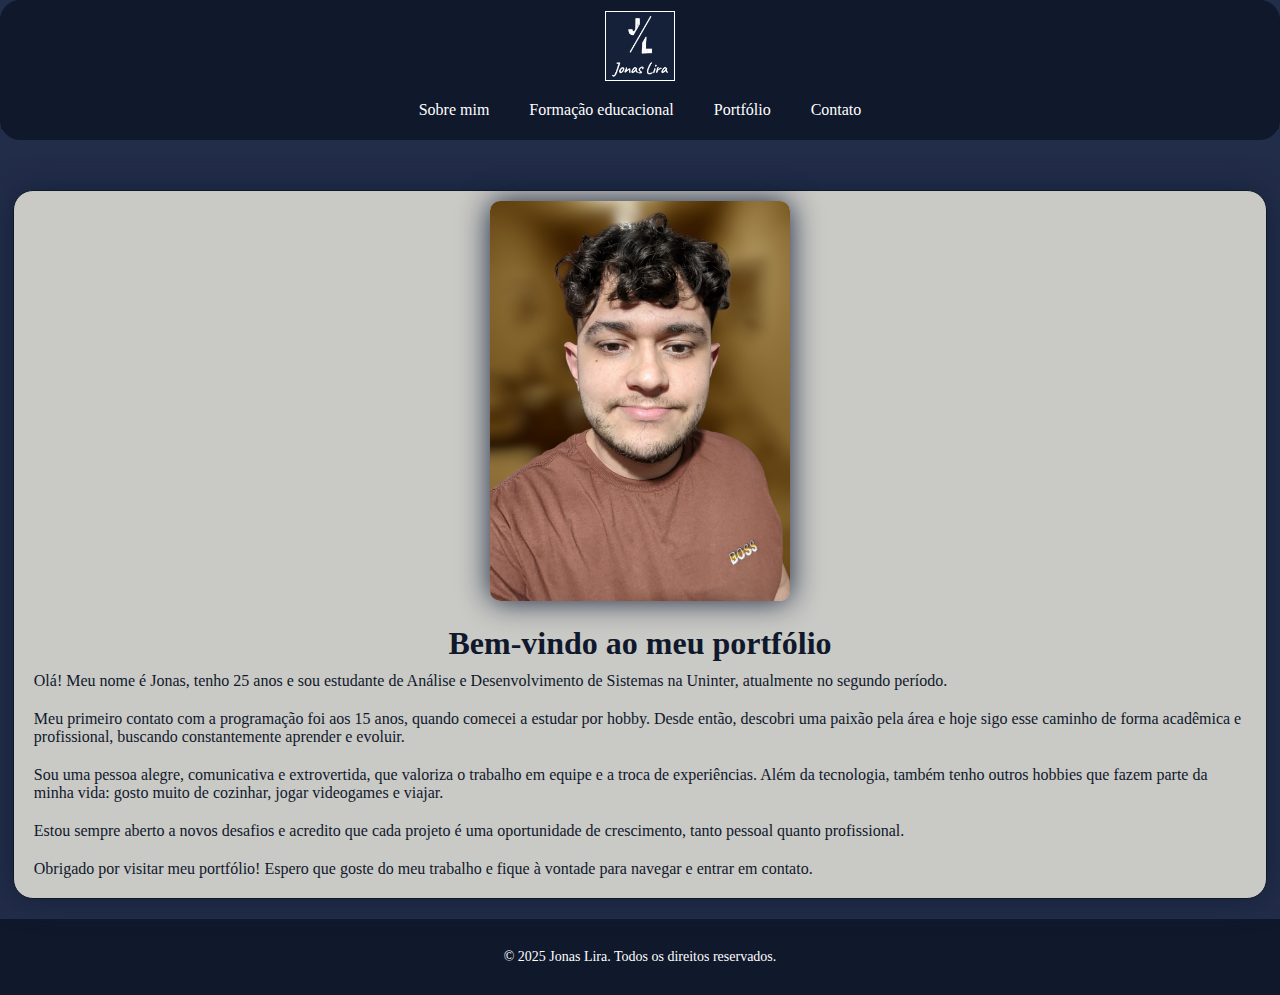
<file: index.html>
<!DOCTYPE html>
<html lang="en">
<head>
    <meta charset="UTF-8">
    <meta name="viewport" content="width=device-width, initial-scale=1.0">
    <title>Portfólio pessoal</title>
    <link rel="stylesheet" href="CSS/style.css">
</head>
<body>
    <header>
        <div class="container">
            <div class="logo"> <!--Logo-->
                <a href="index.html">
                    <img src="images/Jo.png" alt="Logo do Portfólio">
                </a>
            </div>
            <div class="menu"> <!--Menu de navegação-->
                <a href="index.html">Sobre mim</a>
                <a href="formacao.html">Formação educacional</a>
                <a href="portfolio.html">Portfólio</a>
                <a href="contato.html">Contato</a>

            </div>
        </div>
    </header>
    <!--Conteúdo da página-->
    <section class="conteudopai"> 
        <div class="conteudofilho">
            <div class="index">
                <div> 
                    <img src="images/FotoJonas.jpg" alt="Foto do Jonas">
                </div>
                <div>
                    <h2>Bem-vindo ao meu portfólio</h2>

                    <p>
                        Olá! Meu nome é Jonas, tenho 25 anos e sou estudante de Análise e Desenvolvimento de Sistemas na Uninter, atualmente no segundo período.
                    </p>
                    
                    <p>
                        Meu primeiro contato com a programação foi aos 15 anos, quando comecei a estudar por hobby. Desde então, descobri uma paixão pela área e 
                        hoje sigo esse caminho de forma acadêmica e profissional, buscando constantemente aprender e evoluir.
                    </p>

                    <p>
                        Sou uma pessoa alegre, comunicativa e extrovertida, que valoriza o trabalho em equipe e a troca de experiências. Além da tecnologia, também 
                        tenho outros hobbies que fazem parte da minha vida: gosto muito de cozinhar, jogar videogames e viajar.
                    </p>                    

                    <p>                    
                        Estou sempre aberto a novos desafios e acredito que cada projeto é uma oportunidade de crescimento, tanto pessoal quanto profissional.
                    </p>

                    <p>
                        Obrigado por visitar meu portfólio! Espero que goste do meu trabalho e fique à vontade para navegar e entrar em contato.
                    </p>
                </div>
            </div>
        </div>        
    </section>

    <footer> <!-- Rodapé -->
        <div class="rodape">
            <p>© 2025 Jonas Lira. Todos os direitos reservados.</p>
        </div>
    </footer>
    
</body>
</html>
</file>
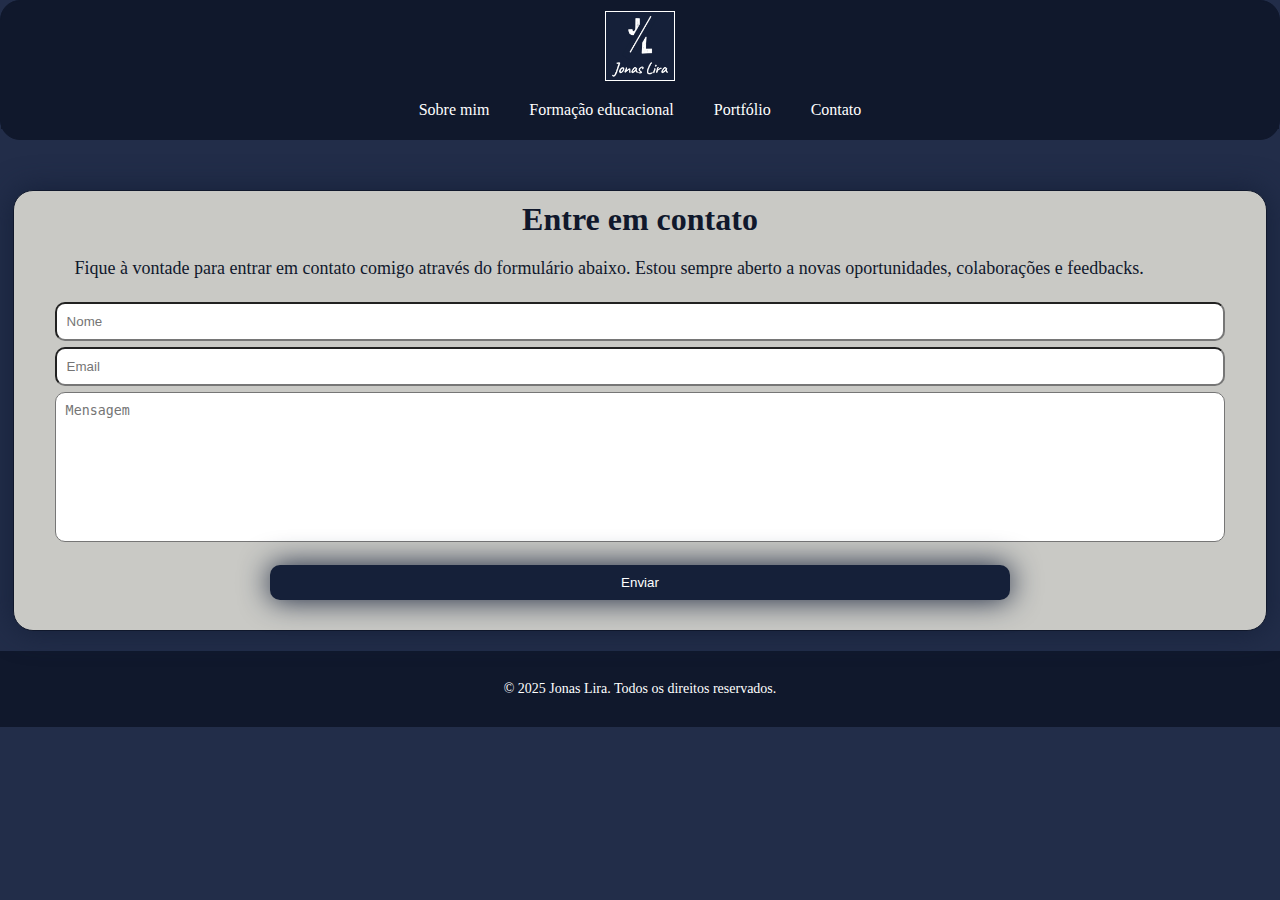
<file: contato.html>
<!DOCTYPE html>
<html lang="en">
<head>
    <meta charset="UTF-8">
    <meta name="viewport" content="width=device-width, initial-scale=1.0">
    <title>Portfólio pessoal</title>
    <link rel="stylesheet" href="CSS/style.css">
</head>
<body>
    <header>
        <div class="container">
            <div class="logo"> <!--Logo-->
                <a href="index.html">
                    <img src="images/Jo.png" alt="Logo do Portfólio">
                </a>
            </div>
            <div class="menu"> <!--Menu de navegação-->
                <a href="index.html">Sobre mim</a>
                <a href="formacao.html">Formação educacional</a>
                <a href="portfolio.html">Portfólio</a>
                <a href="contato.html">Contato</a>

            </div>
        </div>
    </header>
    <section class="conteudopai">
        <div class="conteudofilho">
            <div class="contato">
                <h2>Entre em contato</h2>
                <p>
                    Fique à vontade para entrar em contato comigo através do formulário abaixo. Estou sempre aberto a novas oportunidades, colaborações e feedbacks.
                </p>
            </div>
            <div>
                <form action="" class="formulario">                    
                    <input type="text" placeholder="Nome" class="inputcontato">
                    <input type="email" placeholder="Email" class="inputcontato">
                    <textarea placeholder="Mensagem" id="mensagem"></textarea>
                    <button id="botao">Enviar</button>  
                </form>             
            </div>
            
        </div>        
    </section>
    
    <footer> <!-- Rodapé -->
        <div class="rodape">
            <p>© 2025 Jonas Lira. Todos os direitos reservados.</p>
        </div>
    </footer>
    
</body>
</html>
</file>
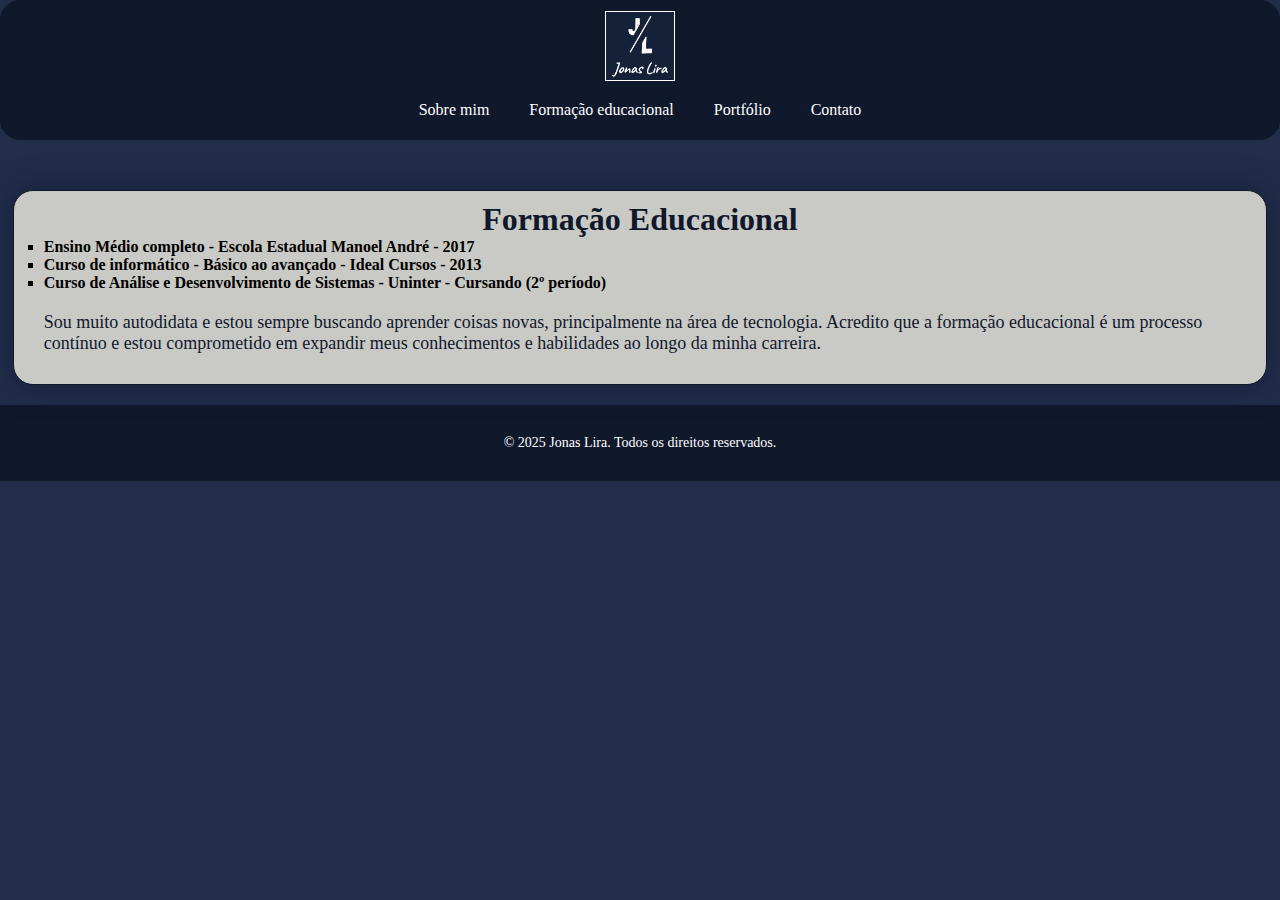
<file: formacao.html>
<!DOCTYPE html>
<html lang="en">
<head>
    <meta charset="UTF-8">
    <meta name="viewport" content="width=device-width, initial-scale=1.0">
    <title>Portfólio pessoal</title>
    <link rel="stylesheet" href="CSS/style.css">
</head>
<body>
    <header>
        <div class="container">
            <div class="logo"> <!--Logo-->
                <a href="index.html">
                    <img src="images/Jo.png" alt="Logo do Portfólio">
                </a>
            </div>
            <div class="menu"> <!--Menu de navegação-->
                <a href="index.html">Sobre mim</a>
                <a href="formacao.html">Formação educacional</a>
                <a href="portfolio.html">Portfólio</a>
                <a href="contato.html">Contato</a>

            </div>
        </div>
    </header>
    
    <section class="conteudopai">
        <div class="conteudofilho">
            <div class="formacao">
                <h2>Formação Educacional</h2>
                
                <ul> <!--Lista não ordenada-->
                    <li><strong>Ensino Médio completo - Escola Estadual Manoel André - 2017</strong></li>
                    <li><strong>Curso de informático - Básico ao avançado - Ideal Cursos - 2013</strong></li>                
                    <li><strong>Curso de Análise e Desenvolvimento de Sistemas - Uninter - Cursando (2º período)</strong></li>
                </ul>

                <p>
                    Sou muito autodidata e estou sempre buscando aprender coisas novas, principalmente na área de tecnologia. 
                    Acredito que a formação educacional é um processo contínuo e estou comprometido em expandir meus conhecimentos e habilidades ao longo da minha carreira.    
                </p>
            </div>
            
        </div>        
    </section>
    
    <footer> <!-- Rodapé -->
        <div class="rodape">
            <p>© 2025 Jonas Lira. Todos os direitos reservados.</p>
        </div>
    </footer>
    
</body>
</html>
</file>
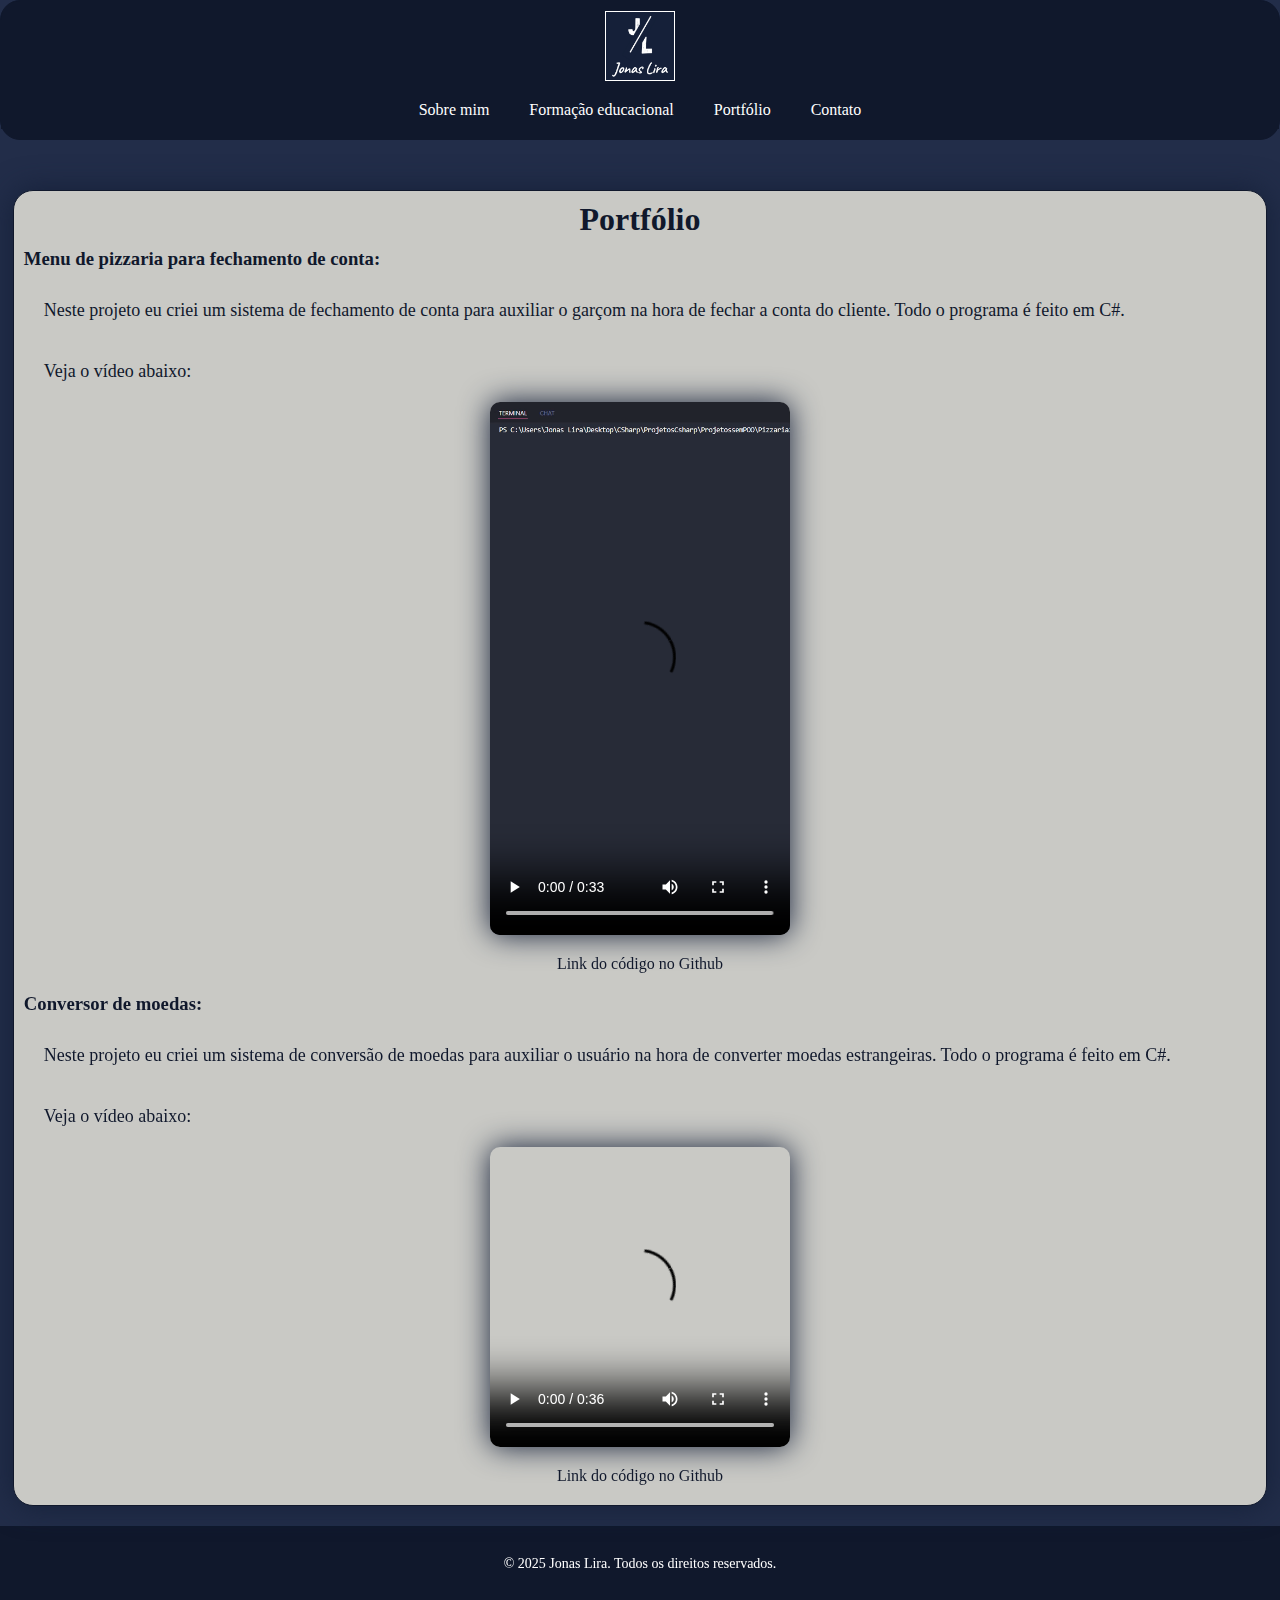
<file: portfolio.html>
<!DOCTYPE html>
<html lang="en">
<head>
    <meta charset="UTF-8">
    <meta name="viewport" content="width=device-width, initial-scale=1.0">
    <title>Portfólio pessoal</title>
    <link rel="stylesheet" href="CSS/style.css">
</head>
<body>
    <header>
        <div class="container">
            <div class="logo"> <!--Logo-->
                <a href="index.html">
                    <img src="images/Jo.png" alt="Logo do Portfólio">
                </a>
            </div>
            <div class="menu"> <!--Menu de navegação-->
                <a href="index.html">Sobre mim</a>
                <a href="formacao.html">Formação educacional</a>
                <a href="portfolio.html">Portfólio</a>
                <a href="contato.html">Contato</a>

            </div>
        </div>
    </header>

    <section class="conteudopai">
        <div class="conteudofilho">
            <div class="portfolio">
                <h2>Portfólio</h2>
                <h3>Menu de pizzaria para fechamento de conta:</h3>
                <p>Neste projeto eu criei um sistema de fechamento de conta
                    para auxiliar o garçom na hora de fechar a conta do cliente. Todo o programa é feito em C#.
                </p>
                <p>Veja o vídeo abaixo:</p>
                <video controls id="pizzaria">
                    <source src="videos/Pizzaria.mp4" type="video/mp4">
                </video>
                <a href="https://github.com/jonaslira00/menupizzaria">Link do código no Github</a>
                <h3>Conversor de moedas:</h3>
                <p>Neste projeto eu criei um sistema de conversão de moedas
                    para auxiliar o usuário na hora de converter moedas estrangeiras. Todo o programa é feito em C#.
                </p>
                <p>Veja o vídeo abaixo:</p>
                <video controls id="conversor">
                    <source src="videos/conversor.mp4" type="video/mp4">
                </video>
                <a href="https://github.com/jonaslira00/conversor">Link do código no Github</a>                
            </div>
            
        </div>        
    </section>
    
    <footer> <!-- Rodapé -->
        <div class="rodape">
            <p>© 2025 Jonas Lira. Todos os direitos reservados.</p>
        </div>
    </footer>
    
</body>
</html>
</file>
<file: CSS/style.css>
*{
    margin: 0;
    padding: 0;
    box-sizing: border-box;    
}

body{
    background-color: #222d49;    
}

/*Começo Estilização do menu*/
header{
    position: fixed;
    top: 0;
    width: 80%;
    z-index: 1000;
    left: 50%;
    transform: translateX(-50%);
}
.container {
    display: flex;    
    background-color: #10182c;
    justify-content:center;  
    padding: 10px;
    border: 1px solid #10182c;    
    border-radius: 20px;

}

.logo{    
    height: 100px;
}

.logo img {
    
    height: 100%;
    border: 1px solid white;
    margin-right: 40px;
}

.menu{    
    align-self: center;
}

.menu a{    
    color: white;
    padding: 10px 20px;    
    text-decoration: none;
}

.menu a:hover{
    background-color: #152039; 
    border: 1px solid #152039;
    border-radius: 10px; 
}
/*Fim da estilização do menu*/

/*Começo estilização das seções*/
.conteudopai{
    display: flex;    
    justify-content: center;
    width: 100%;
    margin-top: 150px       
}
.conteudofilho{     
    width: 80%;    
    background-color: #c9c9c5;
    margin-top: 20px;
    padding: 20px;   
    box-shadow: 0 0 30px #152039;
    border: 1px solid #10182c;    
    border-radius: 20px;
}
/*Fim da estilização das seções*/

/*Começo da estilização Sobre Mim*/
.index{
    display: flex;    
    align-items: center;    
    width: 100%;    
}

.index h2{
    text-align: center;    
    color: #10182c;
    width: 100%;
    height: 80px;        
    
}
.index p{
    color: #10182c;
    font-size: 18px;
    padding: 20px;
}

.index img{
    width: 500px;    
    height: auto;    
    border-radius: 10px;
    box-shadow: 0 0 30px #152039;    

}
/*Fim da estilização Sobre Mim*/


/*Começo da estilização Formação educacional*/
.formacao h2{
    text-align: center; 
    color: #10182c;
    width: 100%;
    height: 80px;        
    
}

.formacao ul{
    list-style-type: square;    
    padding-left: 20px;    
}

.formacao p{
    color: #10182c;
    font-size: 18px;
    padding: 20px;
}
/*Fim da estilização Formação educacional*/

/*Começo da estilização Portfólio*/
.portfolio{
    display: flex;
    flex-direction: column;   
}

.portfolio h2{
    text-align: center;
    color: #10182c;
    width: 100%;
    height: 80px;    
}

.portfolio h3{
    color: #10182c;    
    padding: 10px 0;    
}

.portfolio p{
    color: #10182c;
    font-size: 18px;
    padding: 20px;
}


#pizzaria{
    display: block;
    margin-left: auto;
    margin-right: auto;
    width: 20%;    
    border-radius: 10px;
    box-shadow: 0 0 30px #152039;
}
.portfolio a{
    display: block;
    margin-left: auto;
    margin-right: auto;
    margin-top: 10px;
    width: 30%;
    text-align: center;
    color: #10182c;    
    padding: 10px 0;     
    text-decoration: none;
}
.portfolio a:hover{
    background-color: #152039; 
    border: 1px solid #152039;
    border-radius: 10px; 
    color: white;
}
#conversor{
    display: block;
    margin-left: auto;
    margin-right: auto;
    width: 40%;    
    border-radius: 10px;
    box-shadow: 0 0 30px #152039;
}
/*Fim da estilização Portfólio*/

/*Começo da estilização Contato*/
.contato{
    width: 100%;
    display: flex; 
    flex-wrap: wrap;   
}

.contato h2{
    text-align: center;
    color: #10182c;
    width: 100%;
    height: 80px; 
}

.contato p{
    color: #10182c;
    font-size: 18px;
    padding: 20px;
    width: 80%;
    margin-left: auto;
    margin-right: auto;    
}

.formulario{
    display: flex;    
    flex-direction: column; 
    align-items: center;   
}

.inputcontato{
    padding: 10px;
    margin: 3px;
    width: 80%;
    border-radius: 10px;
}

#mensagem{
    resize: none;
    padding: 10px;
    margin: 3px;
    width: 80%;
    height: 150px;
    border-radius: 10px;    
}

#botao{
    padding: 10px;
    margin: 20px;
    width: 20%;
    border-radius: 10px; 
    background-color: #152039;
    color: white;
    border: none;
    box-shadow: 0 0 30px #152039;
    cursor: pointer;
}

#botao:hover{
    background-color: #10182c;    
}
/*Fim da estilização Contato*/

/*Começo estilização do rodapé*/
footer{
    margin-top: 20px;    
    padding: 10px 0;    
    width: 100%;     
    display: flex;
    background-color: #10182c;
}
.rodape{
    text-align: center;
    margin-left: auto;
    margin-right: auto;
    padding: 20px;   
    color: white;
    font-size: 14px;
       
}
/*Fim da estilização do rodapé*/

/*Começo responsividade*/
@media (max-width: 1500px) {
    header {
        position: relative;
        width: 100%;
        border-radius: 0;
    }
    .container {
        flex-direction: column;
        align-items: center;
        padding: 10px 0;
    }
    .logo {
        margin-bottom: 10px;
        height: 70px;
    }
    .logo img {
        height: 70px;
        margin-right: 0;
    }
    
    .menu {
        width: 100%;
        display: flex;
        flex-wrap: wrap;
        justify-content: center;
        background: #10182c;        
    }
    .conteudopai {
        margin-top: 30px;
    }
    .conteudofilho {
        width: 98%;
        padding: 10px;
    }
    .index {
        flex-direction: column;
        align-items: center;
    }
    .index img {        
        max-width: 300px;
        margin-bottom: 20px;
    }
    .index h2 {
        height: auto;
        font-size: 2em;
    }
    .index p {
        padding: 10px;
        font-size: 1em;
    }
    .formacao h2,
    .portfolio h2,
    .contato h2 {
        height: auto;
        font-size: 2em;
    }
    .portfolio a,
    .contato p {
        width: 95%;
    }
    #pizzaria,
    #conversor {
        width: 90vw;
        max-width: 300px;
    }
    .inputcontato,
    #mensagem {
        width: 95%;
    }
    #botao {
        width: 60%;
    }
}

/*Fim responsividade*/
</file>
